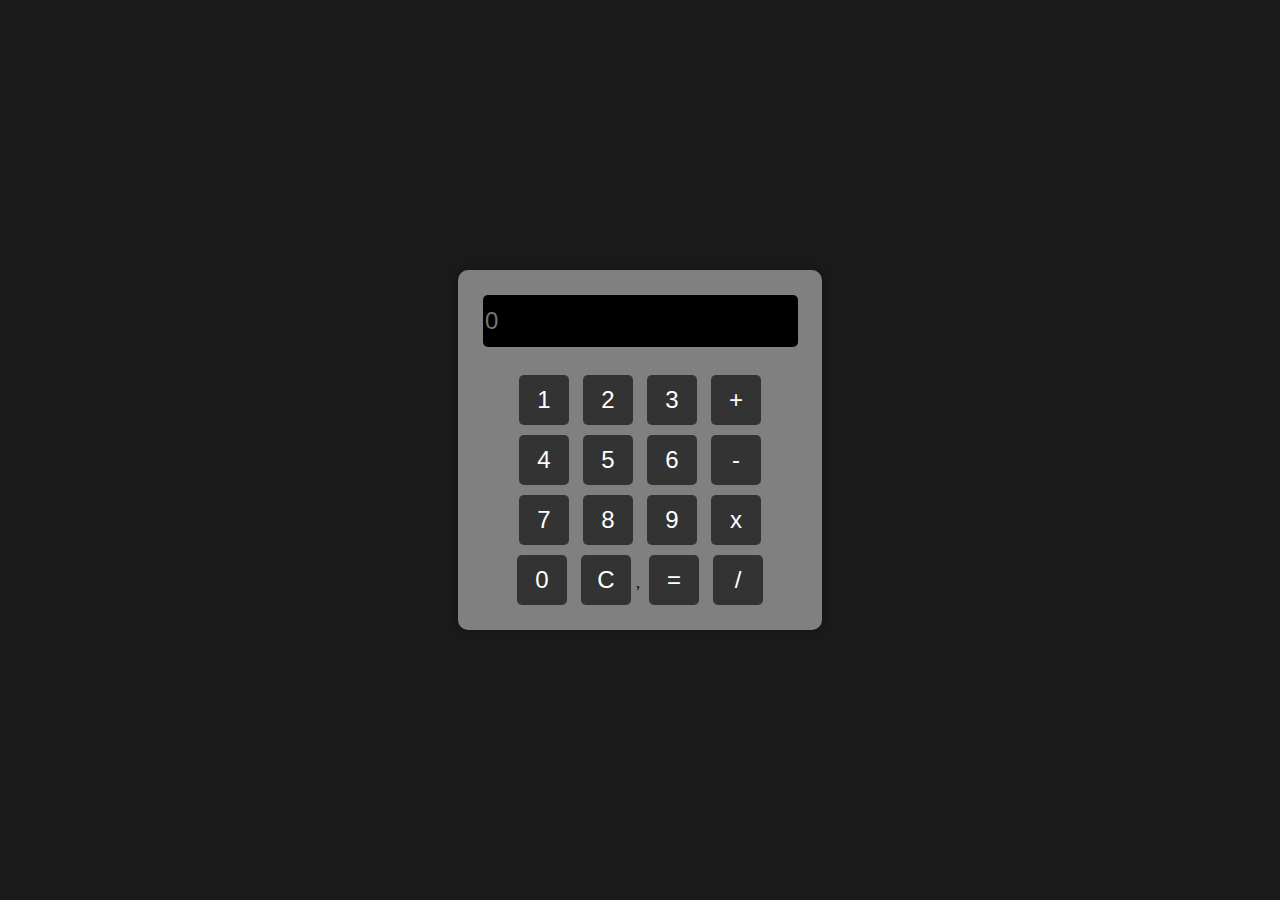
<file: calculator/index.html>
<!DOCTYPE html>
<html lang="en">
<head>
    <meta charset="UTF-8">
    <meta name="viewport" content="width=device-width, initial-scale=1.0">
    <title>Calculator-Codsoft</title>
    <style>
        body {
            background-color: #1a1a1a; /* Background color */
            display: flex;
            justify-content: center;
            align-items: center;
            min-height: 100vh;
            margin: 0;
        }

        #main {
            background-color: grey; /* Semi-transparent background color */
            padding: 20px;
            border-radius: 10px;
            box-shadow: 0px 0px 10px rgba(0, 0, 0, 0.3);
            text-align: center;
        }

        input {
            width: 50px;
            height: 50px;
            font-size: 24px;
            margin: 5px;
            border: none;
            background-color: #333; /* Button background color */
            color: #fff; /* Button text color */
            border-radius: 5px;
            cursor: pointer;
        }

        input#eee {
            width: 96%;
            height: 50px;
            background-color: black; /* Display background color */
            font-size: 24px;
            margin: 5px;
            border: none;
            border-radius: 5px;
        }

        input[type="button"]:hover {
            background-color: #555; /* Button hover background color */
        }

        input[type="button"]:active {
            background-color: #111; /* Button active background color */
        }
    </style>
</head>
<body>
    <div id="main">
        <form name="f">
            <input type="text" name="ddd" placeholder="0" id="eee"><br><br>
            <input type="button" value="1" onclick="f.ddd.value += '1'">
            <input type="button" value="2" onclick="f.ddd.value += '2'">
            <input type="button" value="3" onclick="f.ddd.value += '3'">
            <input type="button" value="+" onclick="add()"><br>
            <input type="button" value="4" onclick="f.ddd.value += '4'">
            <input type="button" value="5" onclick="f.ddd.value += '5'">
            <input type="button" value="6" onclick="f.ddd.value += '6'">
            <input type="button" value="-" onclick="sub()"><br>
            <input type="button" value="7" onclick="f.ddd.value += '7'">
            <input type="button" value="8" onclick="f.ddd.value += '8'">
            <input type="button" value="9" onclick="f.ddd.value += '9'">
            <input type="button" value="x" onclick="mul()"><br>
            <input type="button" value="0" onclick="f.ddd.value += '0'">
            <input type="button" value="C" onclick="f.ddd.value = ''">,   
            <input type="button" value="=" onclick="f.ddd.value = eval(f.ddd.value)">
            <input type="button" value="/" onclick="div()"><br>
        </form>
    </div>
    <script>
        function add() {
            var act = 0, b = 0;
            act = f.ddd.value;
            b = act.charAt(act.length - 1);
            if (b === '+' || b === '-' || b === '*' || b === '/') {
                f.ddd.value = act.substring(0, act.length - 1);
                f.ddd.value += '+';
            } else {
                f.ddd.value += '+';
            }
        }

        function sub() {
            var act = 0, b = 0;
            act = f.ddd.value;
            b = act.charAt(act.length - 1);
            if (b === '+' || b === '-' || b === '*' || b === '/') {
                f.ddd.value = act.substring(0, act.length - 1);
                f.ddd.value += '-';
            } else {
                f.ddd.value += '-';
            }
        }

        function mul() {
            var act = 0, b = 0;
            act = f.ddd.value;
            b = act.charAt(act.length - 1);
            if (b === '+' || b === '-' || b === '*' || b === '/') {
                f.ddd.value = act.substring(0, act.length - 1);
                f.ddd.value += '*';
            } else {
                f.ddd.value += '*';
            }
        }

        function div() {
            var act = 0, b = 0;
            act = f.ddd.value;
            b = act.charAt(act.length - 1);
            if (b === '+' || b === '-' || b === '*' || b === '/') {
                f.ddd.value = act.substring(0, act.length - 1);
                f.ddd.value += '/';
            } else {
                f.ddd.value += '/';
            }
        }
    </script>
</body>
</html>
</file>
